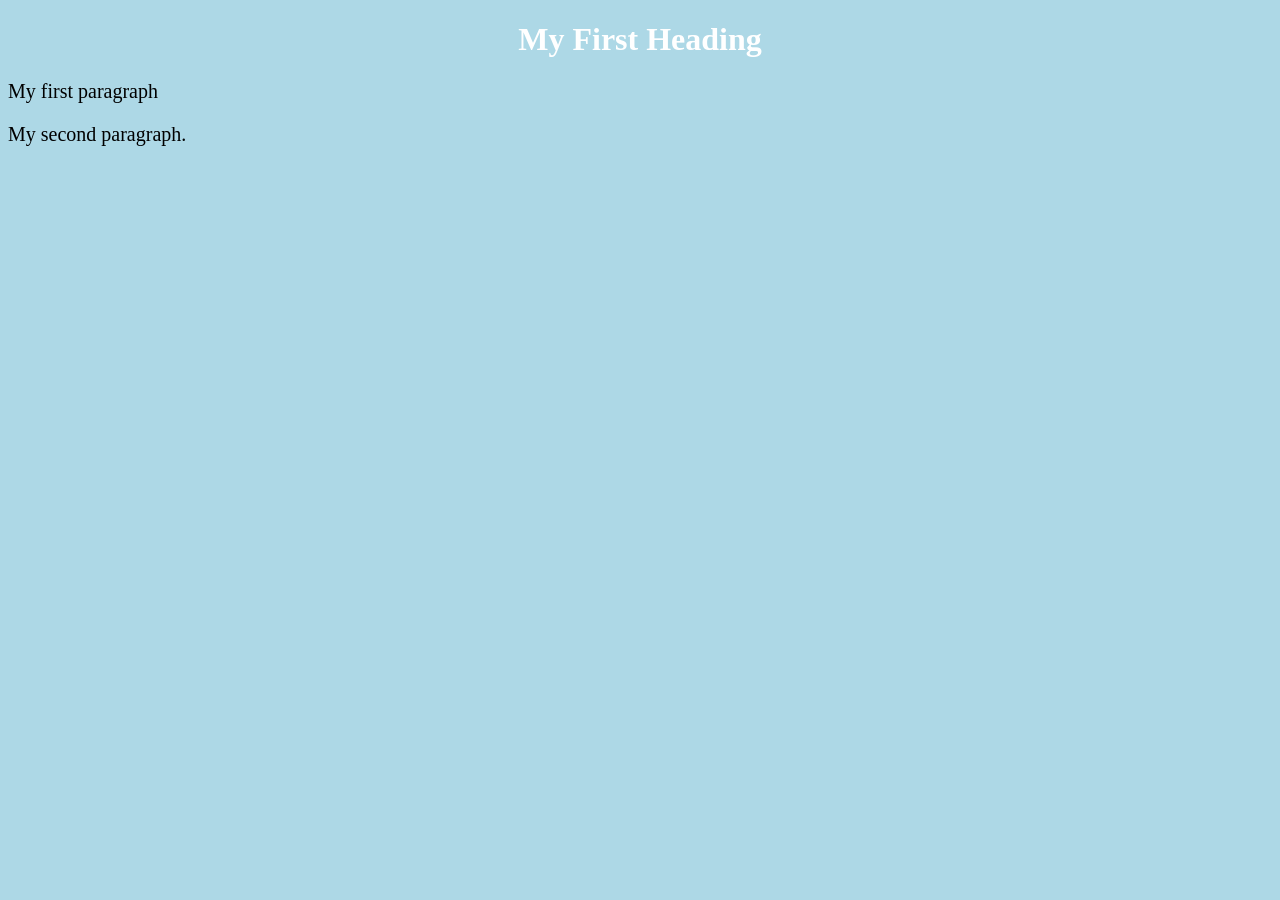
<file: index.html>
<!DOCTYPE html>
<html>
        <head>
                <title>Page Title</title>
                <style>
                        body {
                          background-color: lightblue;
                        }

                        h1 {
                          color: white;
                          text-align: center;
                        }

                        p {
                          font-family: verdana;
                          font-size: 20px;
                        }
                </style>
        </head>
<body>
        <h1>My First Heading</h1>
        <p>My first paragraph</p>
        <p>My second paragraph.</p>
</body>
</html>

 

                <link rel="stylesheet" href="styles.css">
</file>
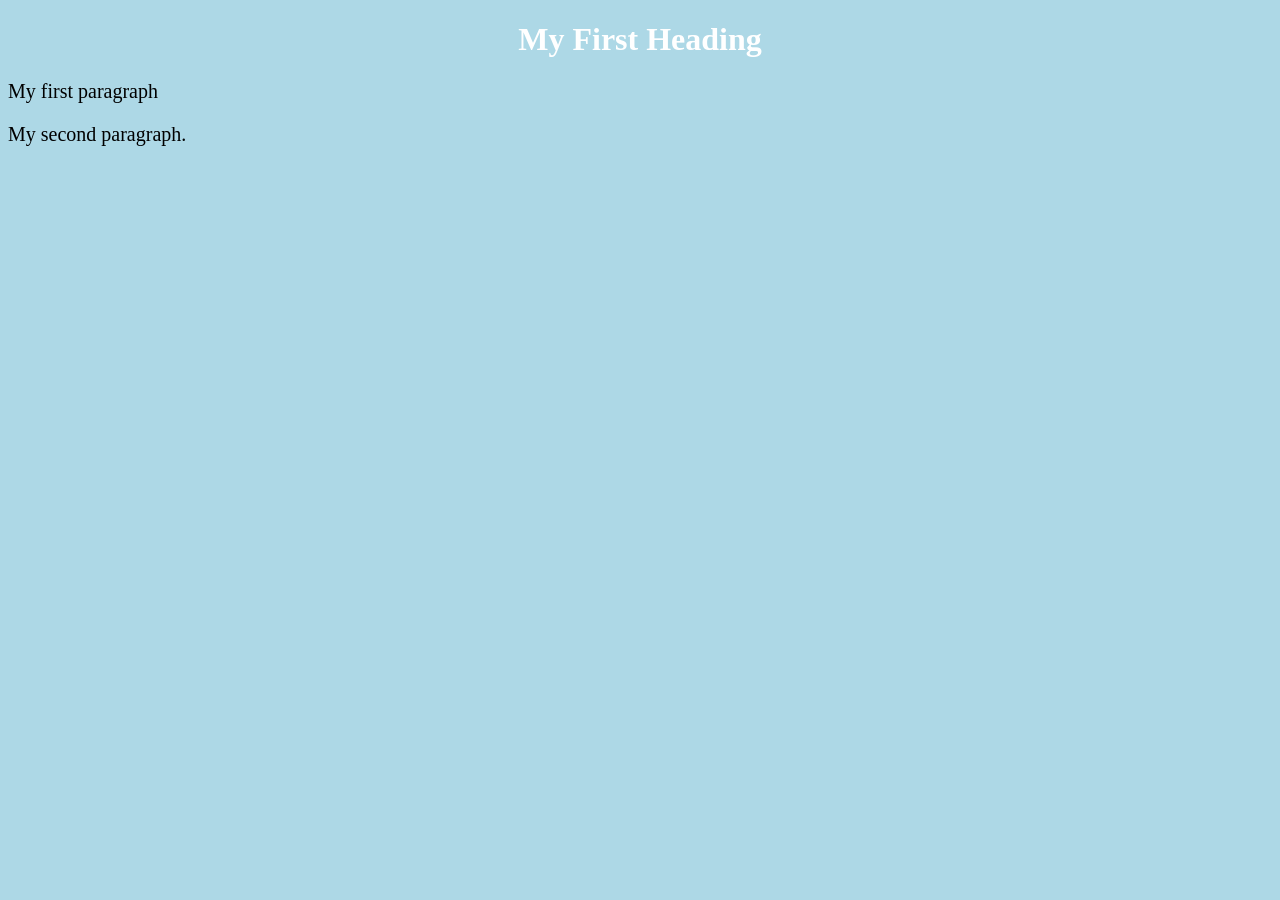
<file: web_pages/index.html>
<!DOCTYPE html>
<html>
        <head>
                <title>Page Title</title>
                <style>
                        body {
                          background-color: lightblue;
                        }

                        h1 {
                          color: white;
                          text-align: center;
                        }

                        p {
                          font-family: verdana;
                          font-size: 20px;
                        }
                </style>
        </head>
<body>
        <h1>My First Heading</h1>
        <p>My first paragraph</p>
        <p>My second paragraph.</p>
</body>
</html>

 

                <link rel="stylesheet" href="/css/styles.css">
</file>
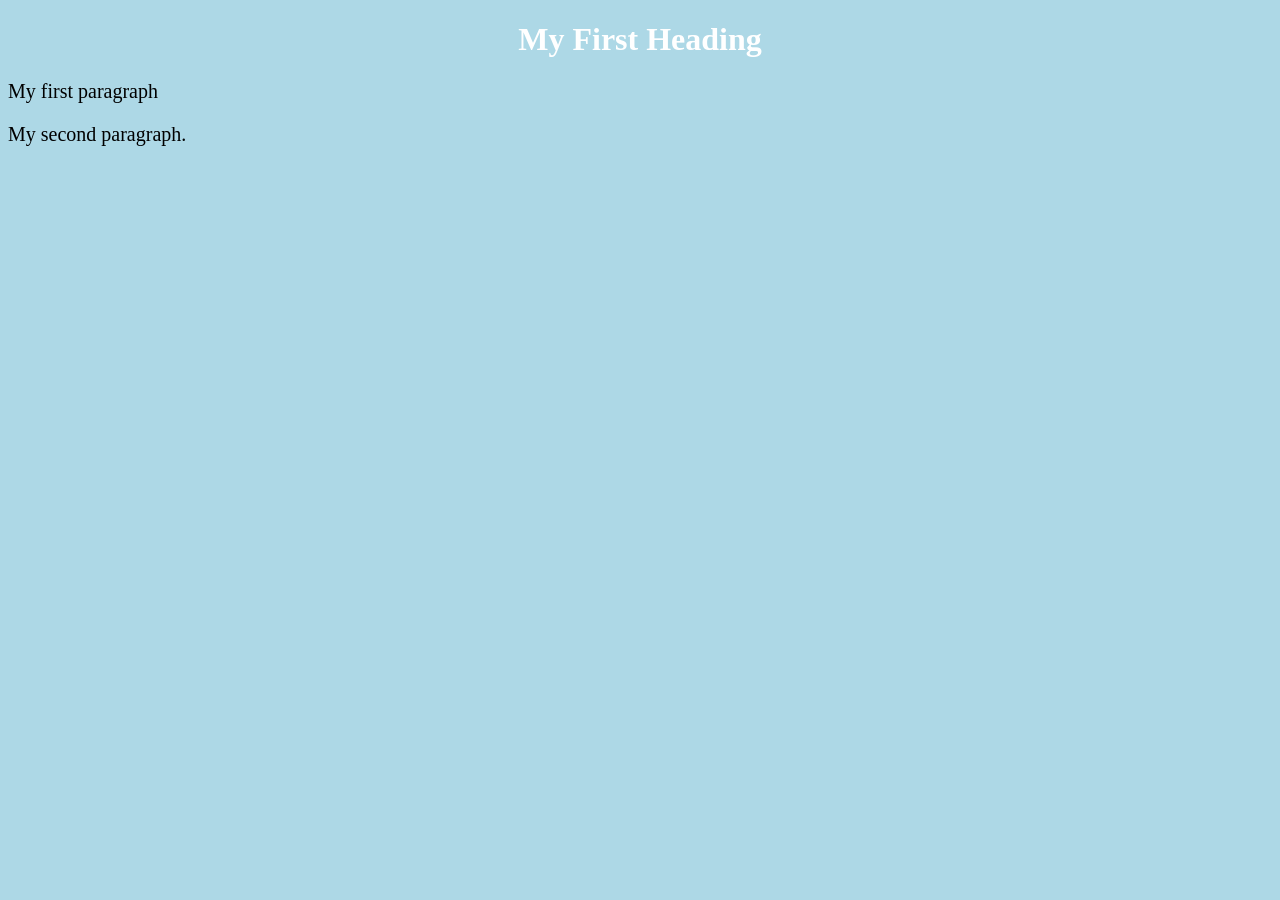
<file: page2.html>
<!DOCTYPE html>
<html>
       <head>
               <title>Page Title</title>
               <style>
                       body {
                         background-color: lightblue;
                       }

                       h1 {
                         color: white;
                         text-align: center;
                       }

                       p {
                         font-family: verdana;
                         font-size: 20px;
                       }
               </style>
        </head>
<body>
        <h1>My First Heading</h1>
        <p>My first paragraph</p>
        <p>My second paragraph.</p>
</body>
</html>

 

                <link rel="stylesheet" href="styles.css">
</file>
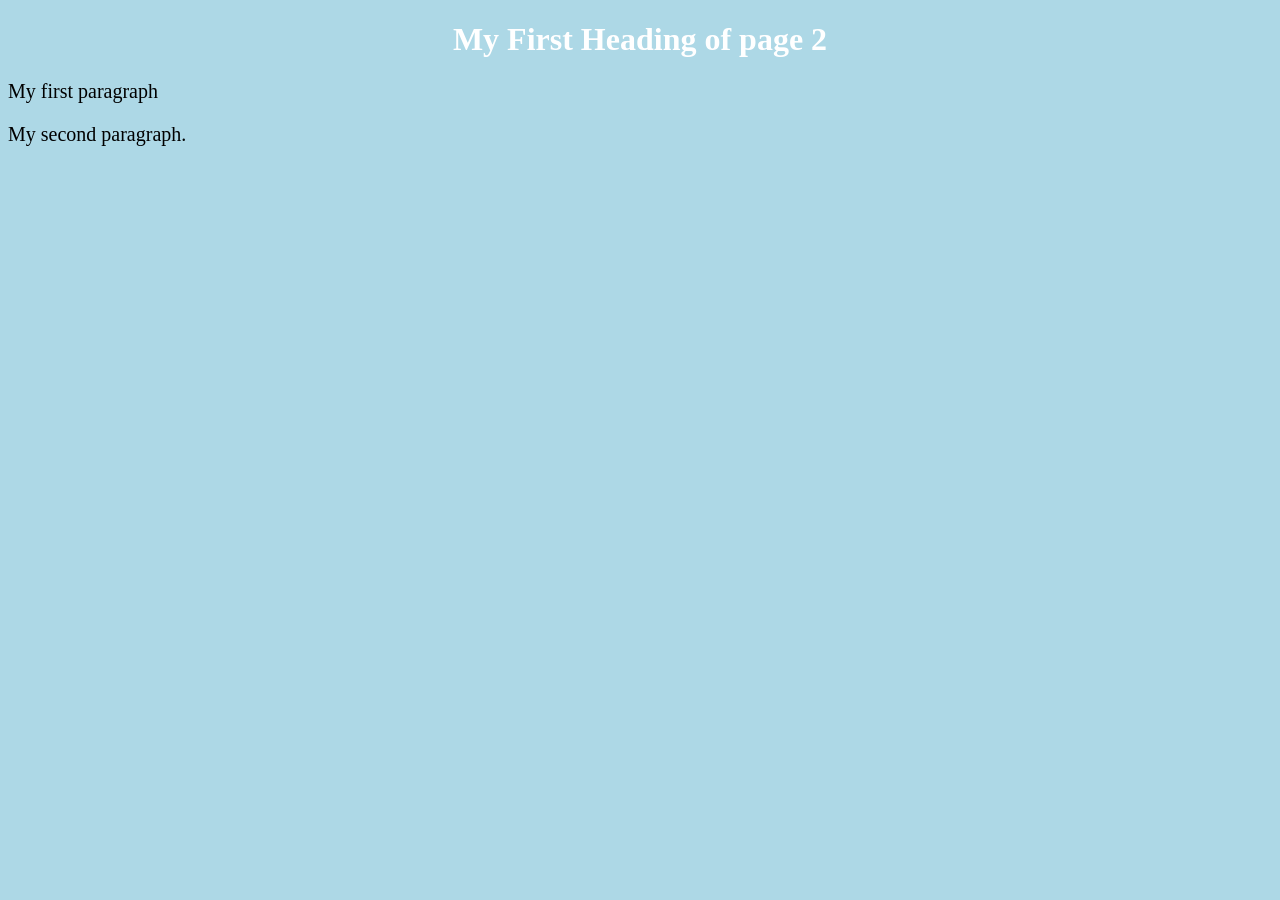
<file: web_pages/page2.html>
<!DOCTYPE html>
<html>
       <head>
               <title>Page 2 Title</title>
               <style>
                       body {
                         background-color: lightblue;
                       }

                       h1 {
                         color: white;
                         text-align: center;
                       }

                       p {
                         font-family: verdana;
                         font-size: 20px;
                       }
               </style>
        </head>
<body>
        <h1>My First Heading of page 2</h1>
        <p>My first paragraph</p>
        <p>My second paragraph.</p>
</body>
</html>

 

                <link rel="stylesheet" href="/css/styles.css">
</file>
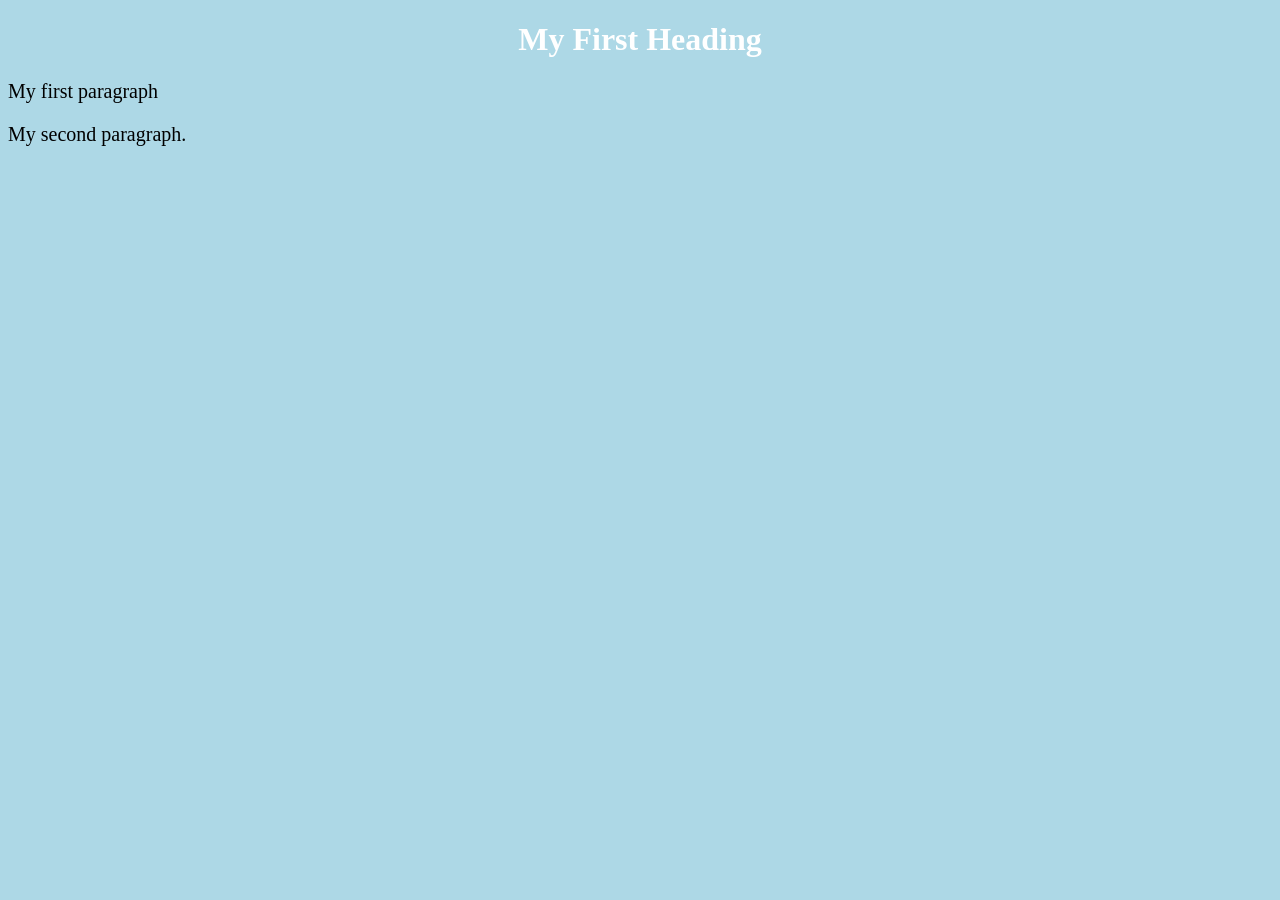
<file: web_pages/page3.html>
<!DOCTYPE html>
<html>
       <head>
               <title>Page Title</title>
               <style>
                       body {
                         background-color: lightblue;
                       }

                       h1 {
                         color: white;
                         text-align: center;
                       }

                       p {
                         font-family: verdana;
                         font-size: 20px;
                       }
               </style>
        </head>
<body>
        <h1>My First Heading</h1>
        <p>My first paragraph</p>
        <p>My second paragraph.</p>
</body>
</html>

 

                <link rel="stylesheet" href="/css/styles.css">
</file>
<file: styles.css>
<!DOCTYPE html>
<html>
        <head>
                <title>Page Title</title>
                <style>
                        body {
                          background-color: lightblue;
                        }

                        h1 {
                          color: white;
                          text-align: center;
                        }

                        p {
                          font-family: verdana;
                          font-size: 20px;
                        }
                </style>
        </head>
<body>
        <h1>My First Heading</h1>
        <p>My first paragraph</p>
        <p>My second paragraph.</p>
</body>
</html>

 

                <link rel="stylesheet" href="styles.css">
</file>
<file: css/styles.css>
<!DOCTYPE html>
<html>
        <head>
                <title>Page Title</title>
                <style>
                        body {
                          background-color: lightblue;
                        }

                        h1 {
                          color: white;
                          text-align: center;
                        }

                        p {
                          font-family: verdana;
                          font-size: 20px;
                        }
                </style>
        </head>
<body>
        <h1>My First Heading</h1>
        <p>My first paragraph</p>
        <p>My second paragraph.</p>
</body>
</html>

 

                <link rel="stylesheet" href="styles.css">
</file>
